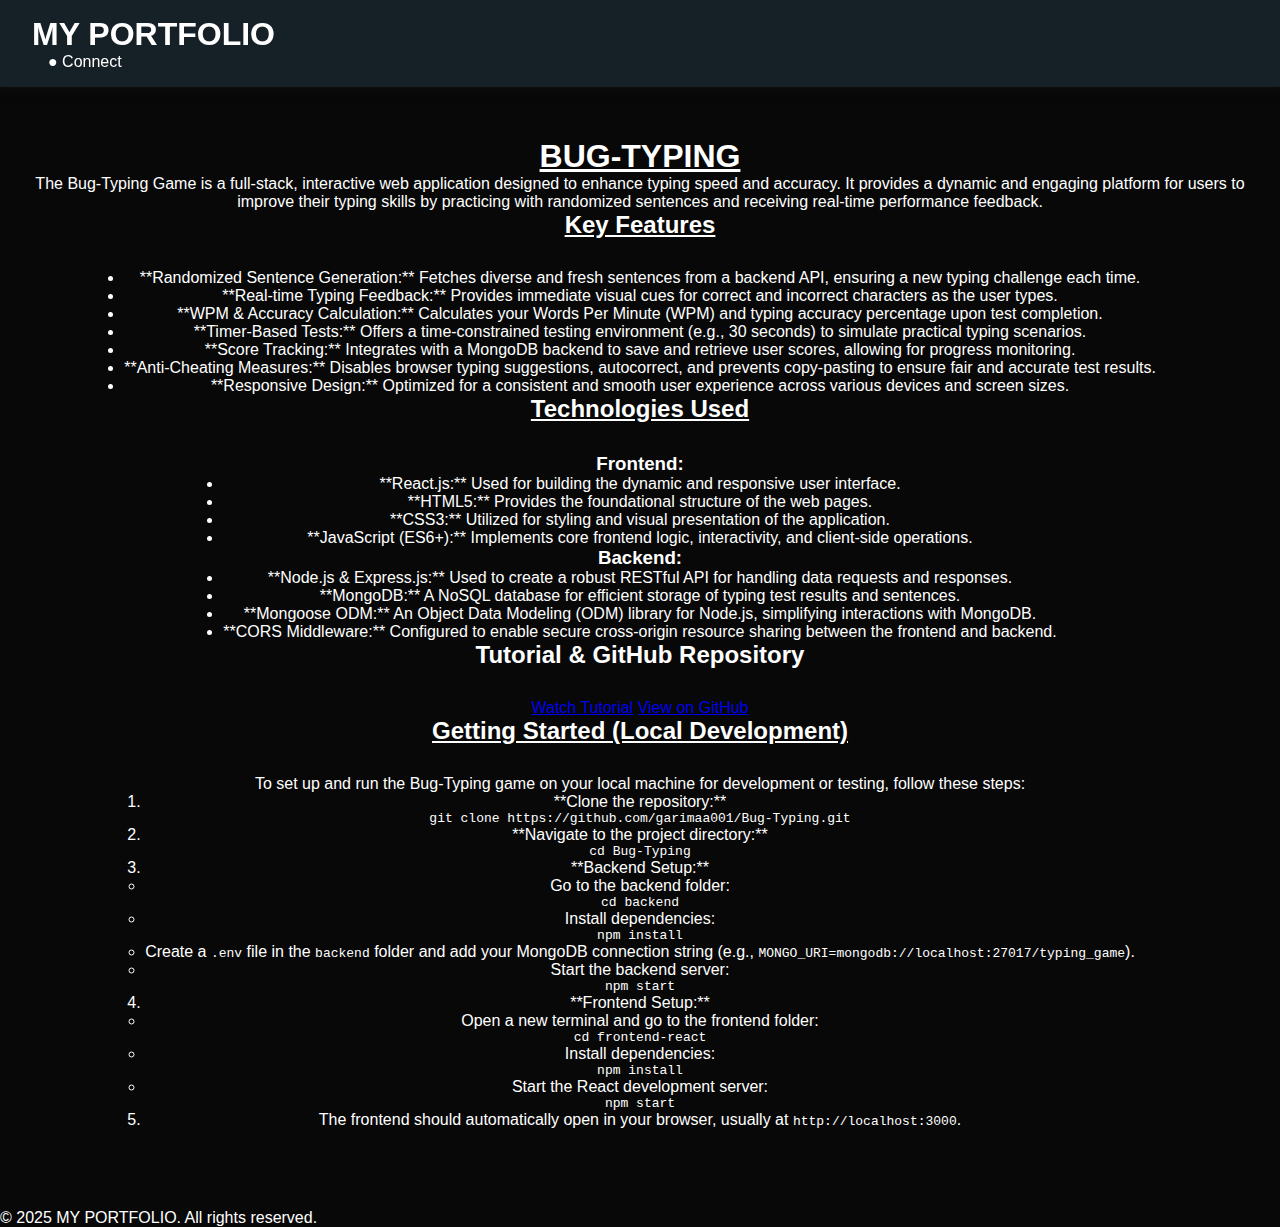
<file: projects/bugcard.html>
/* Another web page for Project Section Details*/

<!DOCTYPE html>
<html lang="en">
<head>
    <meta charset="UTF-8">
    <meta name="viewport" content="width=device-width, initial-scale=1.0">
    <title>Bug-Typing Game - Project Details</title>
    <link rel="stylesheet" href="../css/style.css">
</head>
<body>

    <header>
        <div class="header-content">
            <h1 class="logo">MY PORTFOLIO</h1>
            <nav>
                
                <ul>
                 
                    <a href="../index.html#contact">● Connect</a>
                    
                </ul>
            </nav>
        </div>
    </header>
    

    <main class="project-detail-main">
        <section id="bug-typing-project" class="project-section-detail">
            <h1><u><strong>BUG-TYPING</strong></u></h1>

            

            <div class="project-summary">
                <p>The Bug-Typing Game is a full-stack, interactive web application designed to enhance typing speed and accuracy. It provides a dynamic and engaging platform for users to improve their typing skills by practicing with randomized sentences and receiving real-time performance feedback.</p>
            </div>

            <h2><u>Key Features</u></h2>
            <ul>
                <li>**Randomized Sentence Generation:** Fetches diverse and fresh sentences from a backend API, ensuring a new typing challenge each time.</li>
                <li>**Real-time Typing Feedback:** Provides immediate visual cues for correct and incorrect characters as the user types.</li>
                <li>**WPM & Accuracy Calculation:** Calculates your Words Per Minute (WPM) and typing accuracy percentage upon test completion.</li>
                <li>**Timer-Based Tests:** Offers a time-constrained testing environment (e.g., 30 seconds) to simulate practical typing scenarios.</li>
                <li>**Score Tracking:** Integrates with a MongoDB backend to save and retrieve user scores, allowing for progress monitoring.</li>
                <li>**Anti-Cheating Measures:** Disables browser typing suggestions, autocorrect, and prevents copy-pasting to ensure fair and accurate test results.</li>
                <li>**Responsive Design:** Optimized for a consistent and smooth user experience across various devices and screen sizes.</li>
            </ul>

            <h2><u>Technologies Used</u></h2>
            <div class="tech-stack">
                <h3>Frontend:</h3>
                <ul>
                    <li>**React.js:** Used for building the dynamic and responsive user interface.</li>
                    <li>**HTML5:** Provides the foundational structure of the web pages.</li>
                    <li>**CSS3:** Utilized for styling and visual presentation of the application.</li>
                    <li>**JavaScript (ES6+):** Implements core frontend logic, interactivity, and client-side operations.</li>
                </ul>
                <h3>Backend:</h3>
                <ul>
                    <li>**Node.js & Express.js:** Used to create a robust RESTful API for handling data requests and responses.</li>
                    <li>**MongoDB:** A NoSQL database for efficient storage of typing test results and sentences.</li>
                    <li>**Mongoose ODM:** An Object Data Modeling (ODM) library for Node.js, simplifying interactions with MongoDB.</li>
                    <li>**CORS Middleware:** Configured to enable secure cross-origin resource sharing between the frontend and backend.</li>
                </ul>
            </div>

            <h2>Tutorial & GitHub Repository</h2>
            <div class="project-links">
                <a href="https://youtube.com/shorts/sTyqpNqSMRM?si=ixSwgCI5dQlfcKl7" target="_blank" class="button">Watch Tutorial</a>
                <a href="https://github.com/garimaa001/Bug-Typing" target="_blank" class="button">View on GitHub</a>
            </div>

            <h2><u>Getting Started (Local Development)</u></h2>
            <p>To set up and run the Bug-Typing game on your local machine for development or testing, follow these steps:</p>
            <ol>
                <li>**Clone the repository:**
                    <pre><code>git clone https://github.com/garimaa001/Bug-Typing.git</code></pre>
                </li>
                <li>**Navigate to the project directory:**
                    <pre><code>cd Bug-Typing</code></pre>
                </li>
                <li>**Backend Setup:**
                    <ul>
                        <li>Go to the backend folder: <pre><code>cd backend</code></pre></li>
                        <li>Install dependencies: <pre><code>npm install</code></pre></li>
                        <li>Create a <code>.env</code> file in the <code>backend</code> folder and add your MongoDB connection string (e.g., <code>MONGO_URI=mongodb://localhost:27017/typing_game</code>).</li>
                        <li>Start the backend server: <pre><code>npm start</code></pre></li>
                    </ul>
                </li>
                <li>**Frontend Setup:**
                    <ul>
                        <li>Open a new terminal and go to the frontend folder: <pre><code>cd frontend-react</code></pre></li>
                        <li>Install dependencies: <pre><code>npm install</code></pre></li>
                        <li>Start the React development server: <pre><code>npm start</code></pre></li>
                    </ul>
                </li>
                <li>The frontend should automatically open in your browser, usually at <code>http://localhost:3000</code>.</li>
            </ol>
        </section>
    </main>

    <footer>
        <p>&copy; 2025 MY PORTFOLIO. All rights reserved.</p>
    </footer>

</body>
</html>
</file>
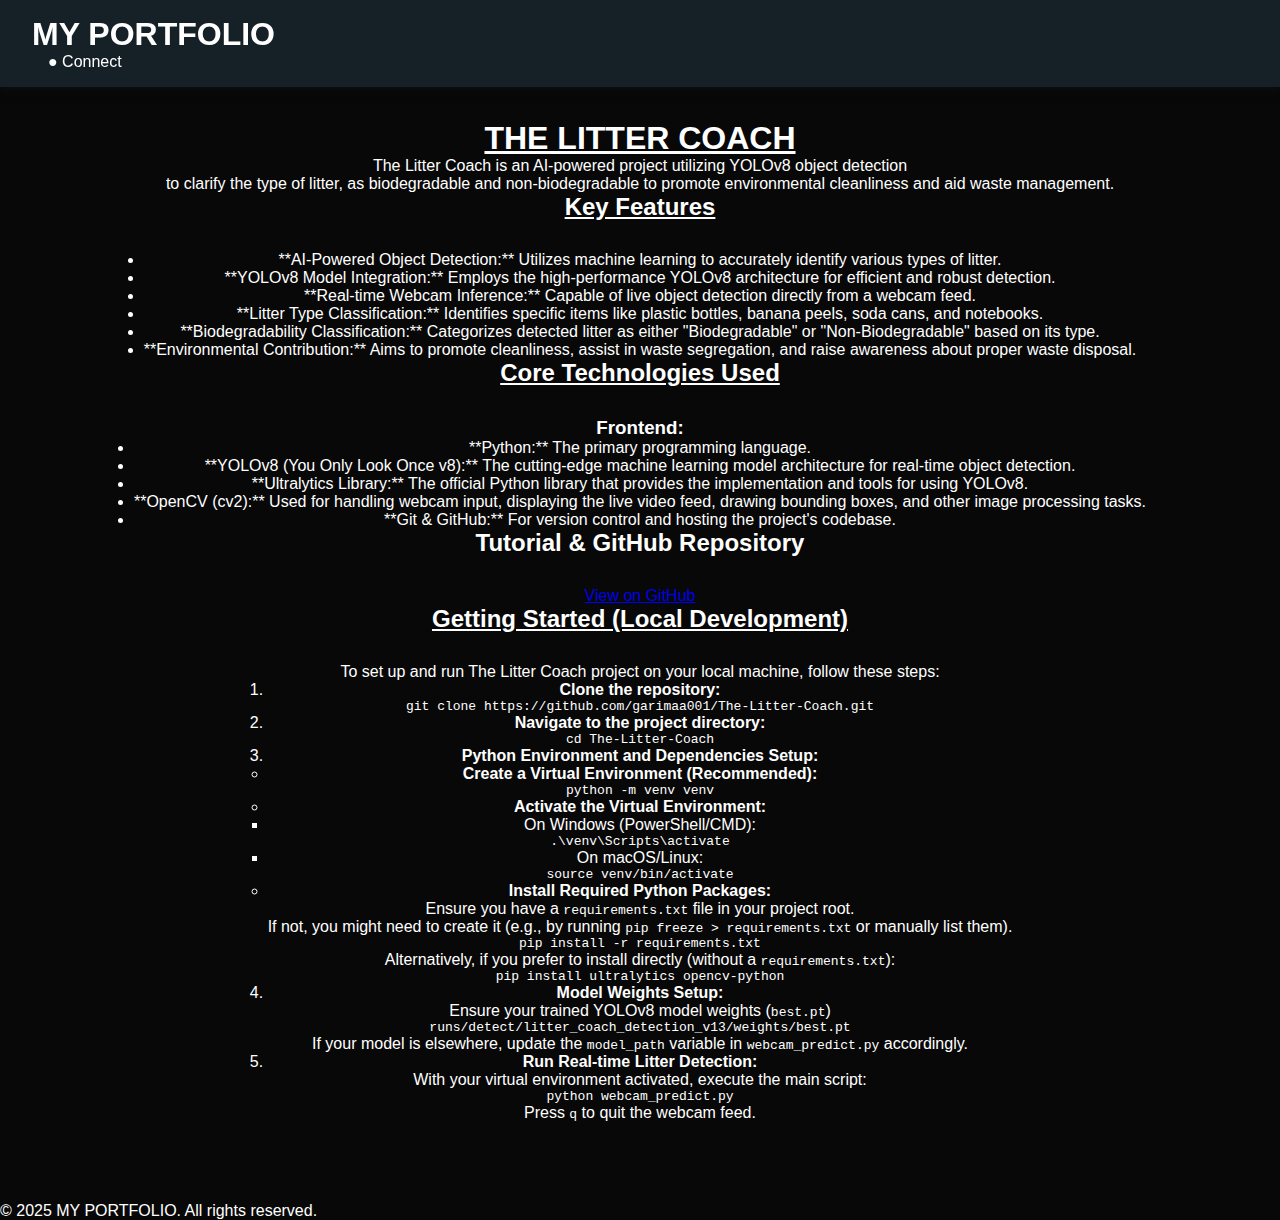
<file: projects/littercard.html>
<!DOCTYPE html>
<html lang="en">
<head>
    <meta charset="UTF-8">
    <meta name="viewport" content="width=device-width, initial-scale=1.0">
    <title>Bug-Typing Game - Project Details</title>
    <link rel="stylesheet" href="../css/style.css">
</head>
<body>

    <header>
        <div class="header-content">
            <h1 class="logo">MY PORTFOLIO</h1>
            <nav>
                
                <ul>
                 
                    <a href="../index.html#contact">● Connect</a>
                    
                </ul>
            </nav>
        </div>
    </header>
    

    <main class="project-detail-main">
        <section id="the litter coach" class="project-section-detail">
            <h1><u><strong>THE LITTER COACH</strong></u></h1>

            

            <div class="project-summary">
                <p> The Litter Coach is an AI-powered project utilizing YOLOv8 object detection</p> 
                <p> to clarify the type of litter, as biodegradable and non-biodegradable to promote environmental cleanliness and aid waste management.</p>
            </div>

            <h2><u>Key Features</u></h2>
            <ul>
                <li>**AI-Powered Object Detection:** Utilizes machine learning to accurately identify various types of litter.</li>
                <li>**YOLOv8 Model Integration:** Employs the high-performance YOLOv8 architecture for efficient and robust detection.</li>
                <li>**Real-time Webcam Inference:** Capable of live object detection directly from a webcam feed.</li>
                <li>**Litter Type Classification:** Identifies specific items like plastic bottles, banana peels, soda cans, and notebooks.</li>
                <li>**Biodegradability Classification:** Categorizes detected litter as either "Biodegradable" or "Non-Biodegradable" based on its type.</li>
                <li>**Environmental Contribution:** Aims to promote cleanliness, assist in waste segregation, and raise awareness about proper waste disposal.</li>
            </ul>

            <h2><u>Core Technologies Used</u></h2>
            <div class="tech-stack">
                <h3>Frontend:</h3>
                <ul>
                <li>**Python:** The primary programming language.</li>
                <li>**YOLOv8 (You Only Look Once v8):** The cutting-edge machine learning model architecture for real-time object detection.</li>
                <li>**Ultralytics Library:** The official Python library that provides the implementation and tools for using YOLOv8.</li>
                <li>**OpenCV (cv2):** Used for handling webcam input, displaying the live video feed, drawing bounding boxes, and other image processing tasks.</li>
                <li>**Git & GitHub:** For version control and hosting the project's codebase.</li>
                </ul>
            </div>

            <h2>Tutorial & GitHub Repository</h2>
            <div class="project-links">
               <!-- <a href="https://youtube.com/shorts/sTyqpNqSMRM?si=ixSwgCI5dQlfcKl7" target="_blank" class="button">Watch Tutorial</a> -->
                <a href="https://github.com/garimaa001/The-Litter-Coach" target="_blank" class="button">View on GitHub</a>
            </div>

        <h2><u>Getting Started (Local Development)</u></h2>
            <p>To set up and run The Litter Coach project on your local machine, follow these steps:</p>
        <ol>
        <li>
        <strong>Clone the repository:</strong>
        <pre><code>git clone https://github.com/garimaa001/The-Litter-Coach.git</code></pre>
             </li>
             <li>
        <strong>Navigate to the project directory:</strong>
        <pre><code>cd The-Litter-Coach</code></pre>
             </li>
         <li>
        <strong>Python Environment and Dependencies Setup:</strong>
        <ul>
            <li><strong>Create a Virtual Environment (Recommended):</strong>
                <pre><code>python -m venv venv</code></pre>
            </li>
            <li><strong>Activate the Virtual Environment:</strong>
                <ul>
                    <li>On Windows (PowerShell/CMD):
                        <pre><code>.\venv\Scripts\activate</code></pre>
                    </li>
                    <li>On macOS/Linux:
                        <pre><code>source venv/bin/activate</code></pre>
                    </li>
                </ul>
            </li>
            <li><strong>Install Required Python Packages:</strong>
                <p>Ensure you have a <code>requirements.txt</code> file in your project root. </p>
                   <p> If not, you might need to create it (e.g., by running <code>pip freeze > requirements.txt</code> or manually list them).</p>
                <pre><code>pip install -r requirements.txt</code></pre>
                <p>Alternatively, if you prefer to install directly (without a <code>requirements.txt</code>):</p>
                <pre><code>pip install ultralytics opencv-python</code></pre>
            </li>
        </ul>
    </li>
    <li>
        <strong>Model Weights Setup:</strong>
        <p>Ensure your trained YOLOv8 model weights (<code>best.pt</code>) </p>
        <pre><code>runs/detect/litter_coach_detection_v13/weights/best.pt</code></pre>
        <p>If your model is elsewhere, update the <code>model_path</code> variable in <code>webcam_predict.py</code> accordingly.</p>
    </li>
    <li>
        <strong>Run Real-time Litter Detection:</strong>
        <p>With your virtual environment activated, execute the main script:</p>
        <pre><code>python webcam_predict.py</code></pre>
        <p>Press <code>q</code> to quit the webcam feed.</p>
    </li>
</ol>
        </section>
    </main>

    <footer>
        <p>&copy; 2025 MY PORTFOLIO. All rights reserved.</p>
    </footer>

</body>
</html>
</file>
<file: css/style.css>
*{
    margin: 0;
    padding: 0;
    box-sizing: border-box;
  }
  body {
    font-family: 'Segoe UI', Tahoma, Geneva, Verdana, sans-serif;
    background-color: #080808;
    color: white;
    scroll-behavior: smooth;
  }
  header {
    position: fixed;
    width: 100%;
    top: 0;
    background: #162027; /* ribbon above*/
    padding: 1rem 2rem;
    display: flex;
    justify-content: space-between;
    align-items: center;
    z-index: 1000;
    box-shadow: 0 2px 10px #0f0f0f; /* shadow of ribbon above*/
  }
  header nav a {
    margin: 0 1rem;
    color: white;
    text-decoration: none;
    transition: color 0.3s;
  }
  header nav a:hover {
    color: #00ffff;
  }
  section {
    
    min-height: 100vh;
    padding: 120px 20px 80px;
    display: flex;
    flex-direction: column;
    justify-content: center;
    align-items: center;
    text-align: center;
    transition: transform 0.3s, box-shadow 0.3s ease-in-out;
  }
  .home:hover {
    background: linear-gradient(135deg, #0f0f0f, #0f0f0f); /*cursor transition */
  }
  .home h1 {     
    font-size: 3rem;
  }
  .home p {
    margin-top: 1rem;
    font-size: 1.2rem;
    color: #aaa;
  }
  .btn {
    margin-top: 2rem;
    padding: 0.75rem 1.5rem;
    border: none;
    background: #00ffff;
    color: #000;
    cursor: pointer;
    font-weight: bold;
    border-radius: 5px;
    transition: background 0.3s;
  }

  /*Beyond button*/
  .beyond-btn {
    margin-top: 1rem;
    margin-bottom: 2rem;
    padding: 1rem 1rem;
    font-size: 3rem;
    background: #00ffff;
    color: #000;
    font-weight: bold;
    text-decoration: none;
    border-radius: 25px;
    position: relative;
    transition: background 0.3s, transform 0.3s;
    box-shadow: 0 4px 15px rgba(0, 255, 255, 0.3);
  }
  
  .beyond-btn::after {
    content: "";
    position: absolute;
    left: 20%;
    bottom: 10px;
    width: 60%;
    height: 2px;
    background: #000;
    transform: scaleX(0);
    transform-origin: center;
    transition: transform 0.3s ease;
  }
  
  .beyond-btn:hover::after {
    transform: scaleX(1.4);
  }
  

  

  .btn:hover {
    background: #00cccc;
    cursor:  pointer ;
    transition: all 0.3s ease;
    transform: scale(1.2);
  }
  .projects, .contact {
    background: #080808; /*background of contact*/
  }


  .contact-box {
    margin-top: 2rem;
    background: #1c1c1c;
    padding: 2rem;
    border-radius: 10px;
    max-width: 500px;
    width: 100%;
    text-align: left;
    box-shadow: 0 0 20px rgba(0, 255, 255, 0.1);
  }
  .contact-box p {
    margin: 1rem 0;
    font-size: 1rem;
  }
  .contact-box i {
    color: #00ffff;
    margin-right: 0.5rem;
  }
  .contact-box a {
    color: #00ffff;
    text-decoration: none;
  }
  .contact-box a:hover {
    text-decoration: underline;
  }


  section h2 {
    transition: color 0.3s ease;
  }


  section:hover {
    transform: scale(1.05);  /* Slight zoom effect for pages*/
    box-shadow: 0 4px 20px rgba(0, 255, 255, 0.3); }

  /* Add space below all section headings */
  section h2 {
    margin-bottom: 30px;
  }







  

  /* Filters */
.filters {
    text-align: center;
    margin-bottom: 2rem;
  }
  .filter-btn {
    background-color: #1c1c1c;
    color: #00ffff;
    border: none;
    padding: 0.5rem 1rem;
    margin: 0 0.5rem;
    cursor: pointer;
    border-radius: 5px;
  }
  .filter-btn.active {
    background-color: #00ffff;
    color: #1c1c1c;
  }
  
  /* Project Grid */
  .project-grid {
    display: grid;
    grid-template-columns: repeat(4, 1fr);
    gap: 30px;
    margin-top: 40px;
  }
  
  /* Project Card */
  .project-card {
    background-color: #1a1a1a;
    border-radius: 8px;
    overflow: hidden;
    transition: transform 0.4s;
  }
  .project-card:hover {
    transform: translateY(-5px);
  }
  .project-card img {
    width: 100%;
    height: auto;
    display: block;
  }
  .project-info {
    padding: 1rem;
  }
  .project-info .tags {
    display: block;
    font-size: 0.9rem;
    color: #00ffff;
    margin-bottom: 0.5rem;
  }
  .project-info h3 {
    margin: 0;
    font-size: 1.2rem;
    color: #fff;
  }
  .project-info p {
    margin: 0.5rem 0 0;
    font-size: 0.9rem;
    color: #ccc;
  }
  


/*slideup animation and fadeinyp animation */
  @keyframes fadeSlideUp {
    from {
      opacity: 0;
      transform: translateY(30px);
    }}
    to {
      opacity: 1;
      transform: translateY(0);
    }
    section:not(:first-of-type) {
  animation: fadeInUp 0.8s ease-out both;
  }
  
  .fade-up {
    animation: fadeSlideUp 1s ease-out forwards;
  }

  /*For Beyond*/
  .beyond-gallery {
  padding: 120px 20px 60px;
  background-color: #0f0f0f;
  text-align: center;
}

/* Beyond page main jjjjjjjjjjjjjjjjjjjjjjjjjsections */
.beyond-gallery h2 {
  margin-bottom: 2rem;
  font-size: 2.5rem;
  color: #00ff33;
}

.gallery-grid {
  display: grid;
  grid-template-columns: repeat(auto-fit, minmax(220px, 1fr));
  gap: 2rem;
  padding: 0 2rem;
}

.gallery-item {
  background: #1c1c1c;
  border-radius: 10px;
  overflow: hidden;
  box-shadow: 0 0 10px rgba(0,255,255,0.1);
  transition: transform 0.3s;
}

.gallery-item:hover {
  transform: scale(1.05);
}

.gallery-item img {
  width: 100%;
  height: 180px;
  object-fit: cover;
}

.gallery-item p {
  padding: 1rem;
  color: #fff;
  font-weight: bold;
  font-size: 1.1rem;
  background: #111;
}



/* Beyond page main sections */
.beyond-section {
  padding: 120px 20px 80px;
  text-align: center;
  max-width: 1100px;
  margin: 0 auto 100px auto;
}

/* Beyond page main sections */
.beyond-section h2 {
  font-size: 2.5rem;
  margin-bottom: 40px;
  color: #00ffff;
  font-weight: bold;
}

/* Image grid with 3 images per row */
.image-grid {
  display: grid;
  grid-template-columns: repeat(auto-fit, minmax(280px, 1fr));
  gap: 25px;
  justify-items: center;
}

/* Images inside the grid */
.image-grid img {
  width: 100%;
  max-width: 280px;
  height: 180px;
  object-fit: cover;
  border-radius: 12px;
  box-shadow: 0 4px 15px rgba(0, 255, 255, 0.2);
  transition: transform 0.3s ease, box-shadow 0.3s ease;
  cursor: pointer;
}

.image-grid img:hover {
  transform: scale(1.05);
  box-shadow: 0 8px 30px rgba(0, 255, 255, 0.6);
}

/* Remove the zoom effect from all sections except beyond sections */
section:not(.beyond-section):hover {
  transform: scale(1.05);
  box-shadow: 0 4px 20px rgba(0, 255, 255, 0.3);
}

/* Smooth scroll padding fix for fixed header */
body {
  scroll-padding-top: 80px;
}
</file>
